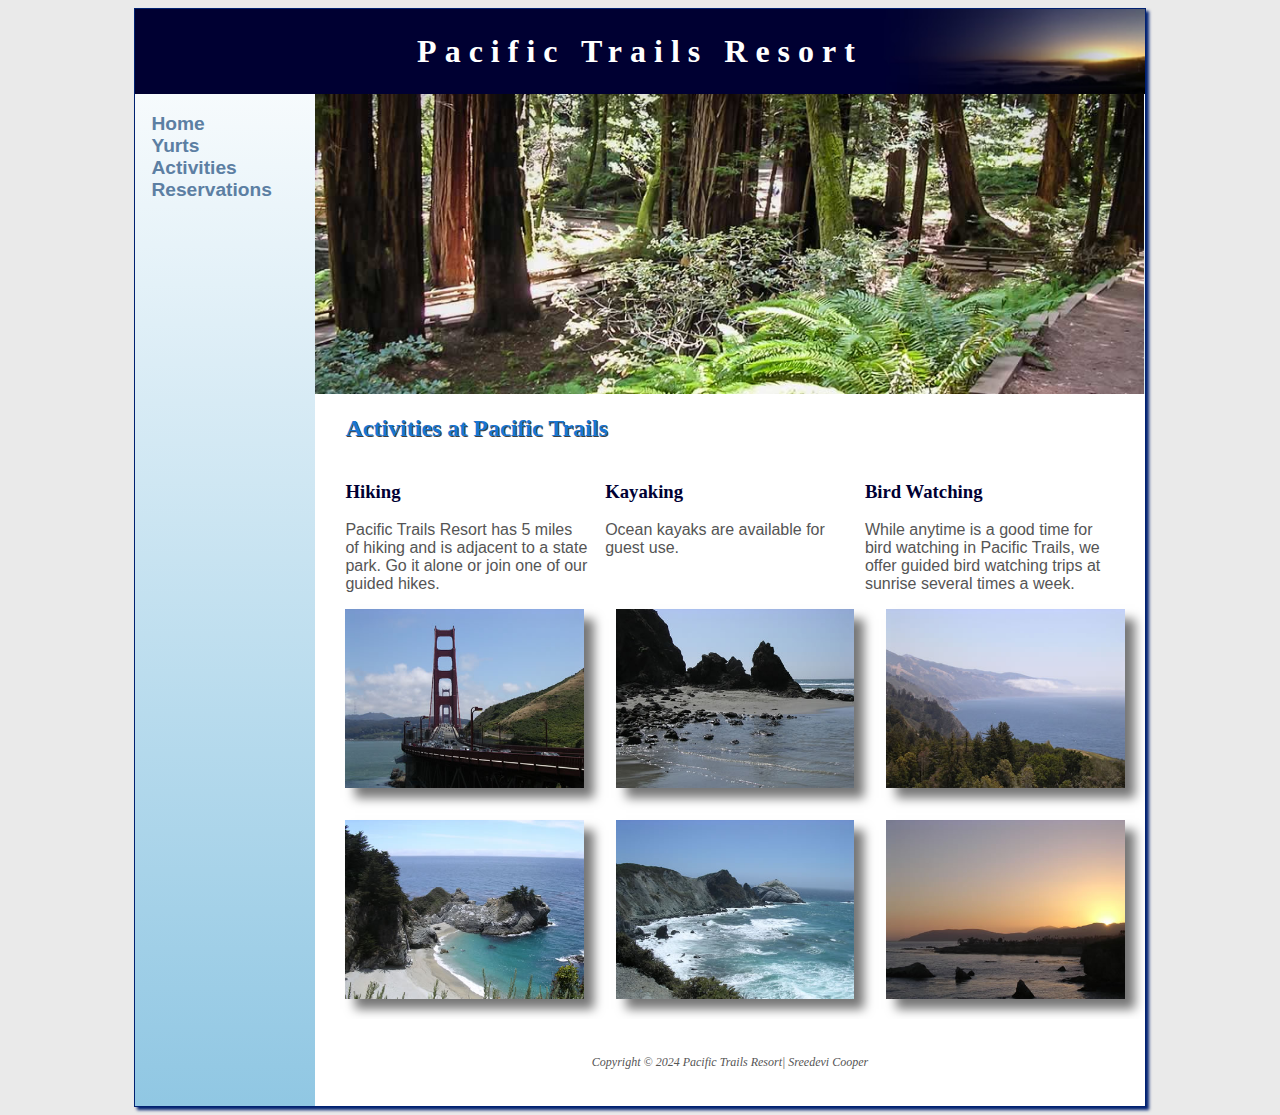
<file: activities.html>
<!DOCTYPE html>
<html lang="en">
  <head>
    <meta charset="UTF-8" />
    <meta name="viewport" content="width=device-width, initial-scale=1.0" />
    <meta
      name="description"
      content="Discover the adventure at Pacific Trails Resort with 5 miles of hiking trails, guided hikes, and sunrise bird watching trips adjacent to a state park."
    />
    <meta name="author" content="Sreedevi Cooper" />
    <meta
      name="keywords"
      content="Pacific Trails Resort, hiking, guided hikes, sunrise bird watching, state park, kayaking, activities, nature, adventure"
    />

    <title>Pacific Trails Resort :: Activities</title>
    <link rel="stylesheet" href="pacific.css" />
    <link rel="icon" type="image/x-icon" href="images/favicon.ico" />
  </head>
  <body>
    <div id="wrapper">
      <header>
        <h1><a href="index.html">Pacific Trails Resort</a></h1>
      </header>
      <!-- nav>li*4>a -->
      <nav>
        <ul>
          <li><a href="index.html">Home</a></li>
          <li><a href="yurts.html">Yurts</a></li>
          <li><a href="activities.html">Activities</a></li>
          <li><a href="reservations.html">Reservations</a></li>
        </ul>
      </nav>
      <div id="trailhero" class="hero"></div>
      <!--The purpose of this div is to be a placeholder for the css that will display the hero image -->
      <!-- main>h2{}+p{} -->
      <main>
        <h2>Activities at Pacific Trails</h2>

        <!-- h3{} + p{} -->
        <div class="flow">
          <section>
            <h3>Hiking</h3>
            <p>
              Pacific Trails Resort has 5 miles of hiking and is adjacent to a
              state park. Go it alone or join one of our guided hikes.
            </p>
          </section>
          <section>
            <h3>Kayaking</h3>
            <p>Ocean kayaks are available for guest use.</p>
          </section>
          <section>
            <h3>Bird Watching</h3>
            <p>
              While anytime is a good time for bird watching in Pacific Trails,
              we offer guided bird watching trips at sunrise several times a
              week.
            </p>
          </section>
        </div>
        <div id="gallery">
          <img
            src="gallery/photo1.jpg"
            alt="San Francisco Golden Gate Bridge"
          />
          <img src="gallery/photo2.jpg" alt="Rocky Coastline" />
          <img src="gallery/photo3.jpg" alt="Sunset on the Pacific Coast" />
          <img src="gallery/photo4.jpg" alt="Waterfall near Big Sur" />
          <img src="gallery/photo5.jpg" alt="Big Sur Coastline" />
          <img src="gallery/photo6.jpg" alt="Sunset on the Pacific Coast" />
        </div>
      </main>
      <!-- footer>p*2 -->
      <footer>
        <p>Copyright &copy; 2024 Pacific Trails Resort| Sreedevi Cooper</p>
      </footer>
    </div>
    <!-- This closes my wrapper div  -->
  </body>
</html>
</file>
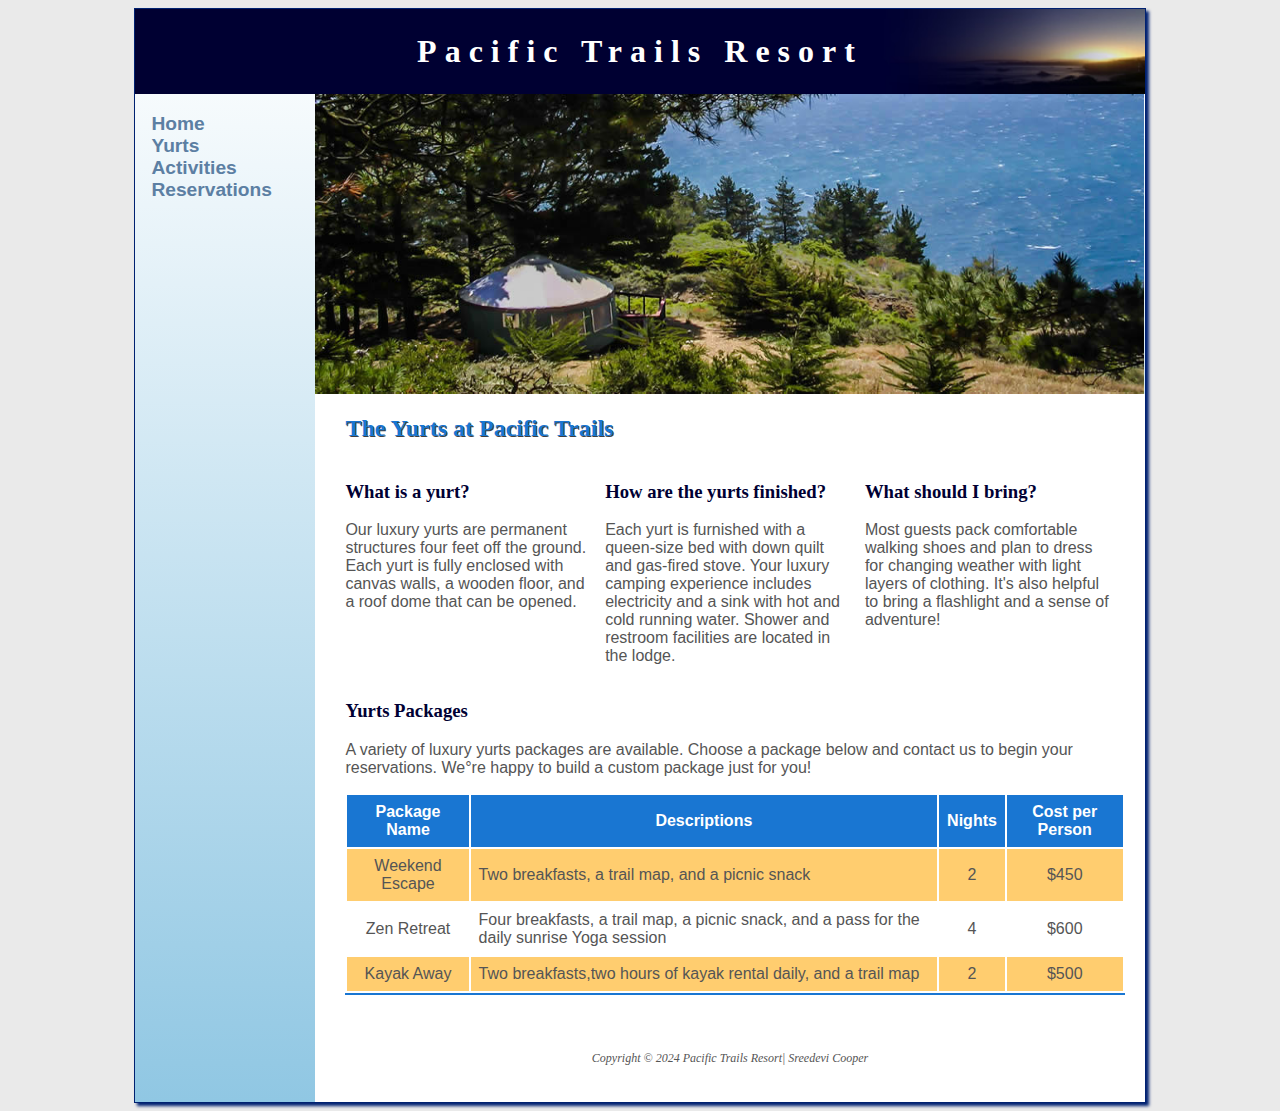
<file: yurts.html>
<!DOCTYPE html>
<html lang="en">
  <head>
    <meta charset="UTF-8" />
    <meta name="viewport" content="width=device-width, initial-scale=1.0" />
    <meta
      name="description"
      content="Experience luxury camping in our fully-furnished yurts with queen-size beds, gas stoves, electricity, and hot water, all set in a beautiful natural setting."
    />
    <meta name="author" content="Sreedevi Cooper" />
    <meta
      name="keywords"
      content="Pacific Trails Resort, luxury camping, yurts, queen-size beds, gas stoves, electricity, hot water, natural setting, California, adventure, vacation"
    />
    <title>Pacific Trails Resort :: Yurts</title>
    <link rel="stylesheet" href="pacific.css" />
    <link rel="icon" type="image/x-icon" href="images/favicon.ico" />
  </head>
  <body>
    <div id="wrapper">
      <header>
        <h1><a href="index.html">Pacific Trails Resort</a></h1>
      </header>
      <!-- nav>li*4>a -->
      <nav>
        <ul>
          <li><a href="index.html">Home</a></li>
          <li><a href="yurts.html">Yurts</a></li>
          <li><a href="activities.html">Activities</a></li>
          <li><a href="reservations.html">Reservations</a></li>
        </ul>
      </nav>
      <div id="yurthero" class="hero"></div>
      <!-- main>h2{}+p{} -->
      <main>
        <h2>The Yurts at Pacific Trails</h2>
        <div class="flow">
          <section>
            <h3>What is a yurt?</h3>
            <p>
              Our luxury yurts are permanent structures four feet off the
              ground. Each yurt is fully enclosed with canvas walls, a wooden
              floor, and a roof dome that can be opened.
            </p>
          </section>
          <section>
            <h3>How are the yurts finished?</h3>
            <p>
              Each yurt is furnished with a queen-size bed with down quilt and
              gas-fired stove. Your luxury camping experience includes
              electricity and a sink with hot and cold running water. Shower and
              restroom facilities are located in the lodge.
            </p>
          </section>
          <section>
            <h3>What should I bring?</h3>
            <p>
              Most guests pack comfortable walking shoes and plan to dress for
              changing weather with light layers of clothing. It's also helpful
              to bring a flashlight and a sense of adventure!
            </p>
          </section>
        </div>
        <div id="special">
          <!-- #special  -->
          <h3>Yurts Packages</h3>
          <p>
            A variety of luxury yurts packages are available. Choose a package
            below and contact us to begin your reservations. We°re happy to
            build a custom package just for you!
          </p>
          <table>
            <thead>
              <tr>
                <th>Package Name</th>
                <th>Descriptions</th>
                <th>Nights</th>
                <th>Cost per Person</th>
              </tr>
            </thead>
            <tbody>
              <tr>
                <td class="package">Weekend Escape</td>
                <td class="description text">
                  Two breakfasts, a trail map, and a picnic snack
                </td>
                <td class="nights">2</td>
                <td class="cost">$450</td>
              </tr>
              <tr>
                <td class="package">Zen Retreat</td>
                <td class="description text">
                  Four breakfasts, a trail map, a picnic snack, and a pass for
                  the daily sunrise Yoga session
                </td>
                <td class="nights">4</td>
                <td class="cost">$600</td>
              </tr>
              <tr>
                <td class="package">Kayak Away</td>
                <td class="description text">
                  Two breakfasts,two hours of kayak rental daily, and a trail
                  map
                </td>
                <td class="nights">2</td>
                <td class="cost">$500</td>
              </tr>
            </tbody>
          </table>
        </div>
      </main>
      <!-- footer>p*2 -->
      <footer>
        <p>Copyright &copy; 2024 Pacific Trails Resort| Sreedevi Cooper</p>
      </footer>
    </div>
    <!-- This closes my wrapper div  -->
  </body>
</html>
</file>
<file: pacific.css>
* {
  box-sizing: border-box; /* bxbb */
}
body {
  background-color: #eaeaea; /* bcg#EAEAEA */
  color: #555; /* c#555 */
  font-family: Arial, "Helvetica Neue", Helvetica, sans-serif; /* ffa */
}
#wrapper {
  background-color: #90c7e3; /* bcg#90c7e3 */
  background-image: linear-gradient(to bottom, #fff, #90c7e3); /* bgi */
}
header {
  background-color: #000032; /* bcg#002171 */
  background-image: url(./images/sunset.jpg); /* bgi */
  background-position: right; /* bgdp */
  background-repeat: no-repeat; /* bgr */
  background-size: contain; /* bgc */
  color: #fff; /* c#fff */
  padding: 0.5em;
  text-align: center; /* tac */
}
header a {
  text-decoration: none; /* tdn */
}
header a:link,
header a:visited {
  color: #fff; /* c#fff */
}
header a:hover {
  color: #90c7e3; /* c#90c7e3 */
}
nav {
  font-weight: bold; /*fwb */
  padding: 0; /* p0 */
  text-align: center; /* tac */
}
nav ul {
  font-size: 1.2em; /* fz1.2em */
  list-style-type: none; /* lstn */
  margin: 0; /* m0 */
  padding-left: 0; /* pl0 */
}
nav li {
  border-bottom: 1px solid #002171; /* bdb */
}
/* to remove underline under the navigation words */
nav a {
  text-decoration: none; /* txd */
  transition: color 3s ease-out;
}
nav a:link {
  color: #5c7fa3; /* c#5c7fa3 */
}
nav a:visited {
  color: #344873; /* c#344873 */
}
nav a:hover {
  color: #a52a2a; /* c#a52a2a */
}
main {
  background-color: #fff; /* bcg#fff */
  padding: 1px 20px 20px 30px; /* p-1-20-20-30 */
  display: block; /* db */
  overflow: auto; /* ova */
}
h1 {
  /* font-size: 3em; fz3em */
  letter-spacing: 0.25em; /* lts.25em */
  margin-bottom: 0.5em; /* mb0 */
  margin-top: 0.5em; /* mt0 */
}
h1,
h2,
h3,
footer {
  font-family: Georgia, "Times New Roman", Times, Baskerville, serif; /* fft */
}
h2 {
  color: #1976d2; /* c1976d2 */
  text-shadow: 1px 1px #404040; /* txs */
}
h3 {
  color: #003; /* c#003 */
}
dt {
  color: #002171; /* c#002171 */
}
footer {
  background-color: #fff; /* bgc#fff */
  font-size: 75%; /* fz75% */
  font-style: italic; /* fsi */
  padding: 2em; /* p2em */
  text-align: center; /* ta */
}
.resort {
  color: #1976d2; /* c#1976d2 */
  font-weight: bold; /* fwb */
}
#contact {
  font-size: 90%; /* fz90% */
}
#homehero {
  background-image: url(./images/coast2.jpg); /* bgi */
  background-repeat: no-repeat; /* bgr */
  background-size: 100% 100%; /* bgz100%100% */
  height: 300px; /* h300 */
}
#yurthero {
  background-image: url(./images/yurt.jpg); /* bgi */
  background-repeat: no-repeat; /* bgr */
  background-size: 100% 100%; /* bgz100%100% */
  height: 300px; /* h300 */
}
#trailhero {
  background-image: url(./images/trail.jpg); /* bgi */
  background-repeat: no-repeat; /* bgr */
  background-size: 100% 100%; /* bgz100%100% */
  height: 300px; /* h300 */
}
table {
  border-bottom: 2px solid #1976d2;
  border-collapse: separate;
}
th {
  background-color: #1976d2;
  color: #fff;
}
td,
th {
  padding: 0.5em;
  /* border: 2px solid #39c; */
}
td {
  text-align: center; /* tac */
}
.text {
  text-align: left; /*  ta:l */
}
tr:nth-last-of-type(odd) {
  background-color: #ffcd6f;
}
form {
  display: flex;
  flex-flow: column nowrap;
}
input,
textarea {
  margin-bottom: 0.5em;
}
video {
  float: right; /* flr */
  margin: 1em;
}
#gallery {
  display: grid;
  gap: 2em;
}
#gallery img {
  box-shadow: 10px 10px 10px #777;
  text-align: center;
  width: 100%;
}

@media (max-width: 600px) {
  header {
    background-image: none;
  }
  #homehero,
  #yurthero,
  #trailhero {
    background-size: auto;
  }
  /* Table styles for smartphone devices */
  #special table {
    display: block; /* db */
    border: none; /* bd:n */
  }
  #special td,
  #special th {
    display: block; /* db */
  }
  /* hide the table header elements */
  #special thead {
    display: none; /* dn */
  }
  /* Use the ::before pseudo-element to inject these labels before each row of cell content. It is often used to add cosmetic content to an element with the content property. The content property is a handy trick for revealing extra bits of data hidden in HTML.*/
  td.package::before {
    content: "Package:";
  }
  td.description::before {
    content: "Description:";
  }
  td.nights::before {
    content: "Nights:";
  }
  td.cost::before {
    content: "Cost:";
  }
  td.package,
  td.description,
  td.nights,
  td.cost {
    padding-left: 35%; /* p135% */
    position: relative; /* pos:r */
    text-align: left; /* ta:1 */
    font-size: 4vw; /* Relative length units specify a length relative to another length property. Relative length units scale better between different rendering medium. vw = relative to 1% of the height of the viewport. Viewport = the browser window size. If the viewport is 50cm wide, 1vw = 0.5cm. */
  }
  td::before {
    position: absolute; /* pos:a */
    top: 10px; /* t10 */
    left: 0.5em;
    font-weight: bold; /* fwb */
    color: #1976d2; /* c#1976d2 */
  }
  td:last-of-type {
    border-bottom: 2px solid #1b69b2; /* bb2-solid#1b69b2 */
  }
}
@media (min-width: 600px) {
  nav ul {
    display: flex; /* df */
    flex-wrap: nowrap; /* flw */
    justify-content: space-around; /* jc */
  }
  nav li {
    border-bottom: none; /* bdb:n */
  }
  .flow {
    display: flex; /* df */
    flex-direction: row; /*fdr */
  }
  section {
    flex: 1; /* flex1 */
    margin-right: 1em; /* mr */
  }
  form {
    display: grid;
    grid-template-columns: 6em 1fr;
    gap: 1em;
    max-width: 30em; /* maw30em */
    width: 60%;
  }
  input[type="submit"] {
    grid-column: 2 / 3;
    width: 9em;
  }
  #gallery {
    grid-template-columns: repeat(2, 1fr);
  }
}
@media (max-width: 730px) {
  video {
    display: block;
    float: none;
    clear: both;
    max-width: 100%;
    margin: 0 auto;
  }
}

@media (min-width: 1024px) {
  #wrapper {
    margin: auto; /* m:a */
    width: 80%; /* w80% */
    border: 1px solid #002171; /* bd1-solid-#002171 */
    box-shadow: 3px 3px 3px #002171;
  }
  nav {
    text-align: left; /* ta:l */
    padding-left: 1em; /* pl1em */
  }
  @supports (display: grid) {
    nav ul {
      flex-direction: column;
      padding-top: 1em; /* pt1em */
    }
    .hero {
      grid-area: hero;
    }
    header {
      grid-area: header;
    }
    nav {
      grid-area: nav;
    }
    main {
      grid-area: main;
    }
    #gallery {
      grid-area: gallery;
    }
    footer {
      grid-area: footer;
    }
    #wrapper {
      display: grid;
      grid-template:
        "header header"
        "nav hero"
        "nav main"
        "nav footer"
        /180px 1fr;
    }
    #gallery {
      grid-template-columns: repeat(3, 1fr);
    }
  }
}
</file>
